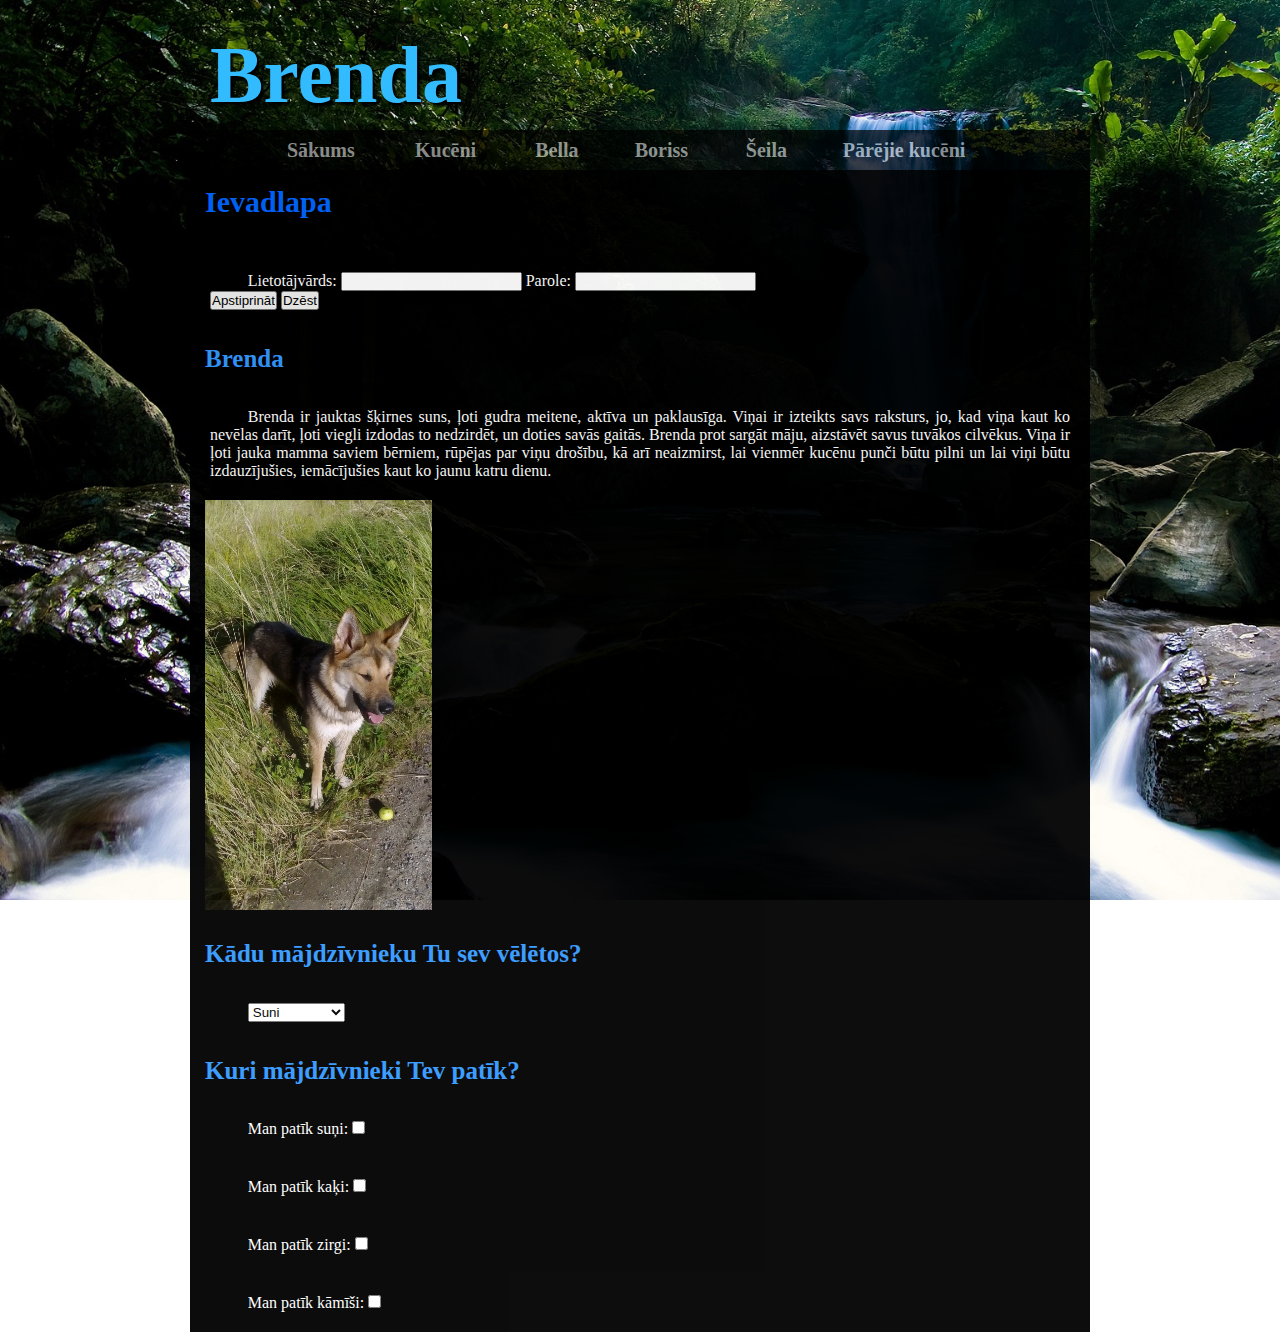
<file: index.html>
﻿<html>
<head>
<title>Laura Zemīte</title>
<meta http-equiv="Content-Type" content="text/html;charset=utf-8"/>
<link rel="stylesheet" type="text/css" href="stili.css"/>
</head>
<body>
<div id="container">
<div id="top"> 
<span id="mainTitle"> Brenda </span>
</div>
<div id="menu"> 
<div id="transbox2">
<table>
<tr>
<td><a href="index.html">Sākums</a></td>
<td><a href="1.pirma.html">Kucēni</a></td>
<td><a href="2.otra.html">Bella</a></td>
<td><a href="3.tresa.html">Boriss</a></td>
<td><a href="4.ceturta.html">Šeila</a></td>
<td><a href="5.piekta.html">Pārējie kucēni</a></td>
</tr>
</table>
</div>
</div>
<div id="text">
<div id="transbox">
<h>Ievadlapa</h>
<br>
<form>
<p>Lietotājvārds:
<input type="text" name:"vārds"/>
Parole:
<input type="password" name="parole"/>
<br>
<input type="submit" value="Apstiprināt"/>
<input type="reset" value="Dzēst"/>
<br>
</form>
<h1>Brenda</h1>
<p>Brenda ir jauktas šķirnes suns, ļoti gudra meitene, aktīva un paklausīga. Viņai ir izteikts savs raksturs, jo, kad viņa kaut ko nevēlas darīt, ļoti viegli izdodas to nedzirdēt, un doties savās gaitās. Brenda prot sargāt māju, aizstāvēt savus tuvākos cilvēkus. Viņa ir ļoti jauka mamma saviem bērniem, rūpējas par viņu drošību, kā arī neaizmirst, lai vienmēr kucēnu punči būtu pilni un lai viņi būtu izdauzījušies, iemācījušies kaut ko jaunu katru dienu.</p> 
<img src="Attēli/Brenda.jpeg" width="227" height="410"/>
<br>
<h1>Kādu mājdzīvnieku Tu sev vēlētos?</h1>
<p><select name="Džīvnieks">
<option value="option_1" selected>Suni
<option value="option_2">Kaķi
<option value="option_3">Mājas sesku
<option value="option_4">Jūras cūciņu
<option value="option_5">Citu..
</select>
<h1>Kuri mājdzīvnieki Tev patīk?</h1>
<form>
<p>Man patīk suņi:
<input type="checkbox" name="patik" value="suns"/>
<p>Man patīk kaķi:
<input type="checkbox" name="patik" value="kaki"/>
<p>Man patīk zirgi:
<input type="checkbox" name="patik" value="zirgi"/>
<p>Man patīk kāmīši:
<input type="checkbox" name="patik" value="kamisi"/>
</form>
</body>
</html>
</file>
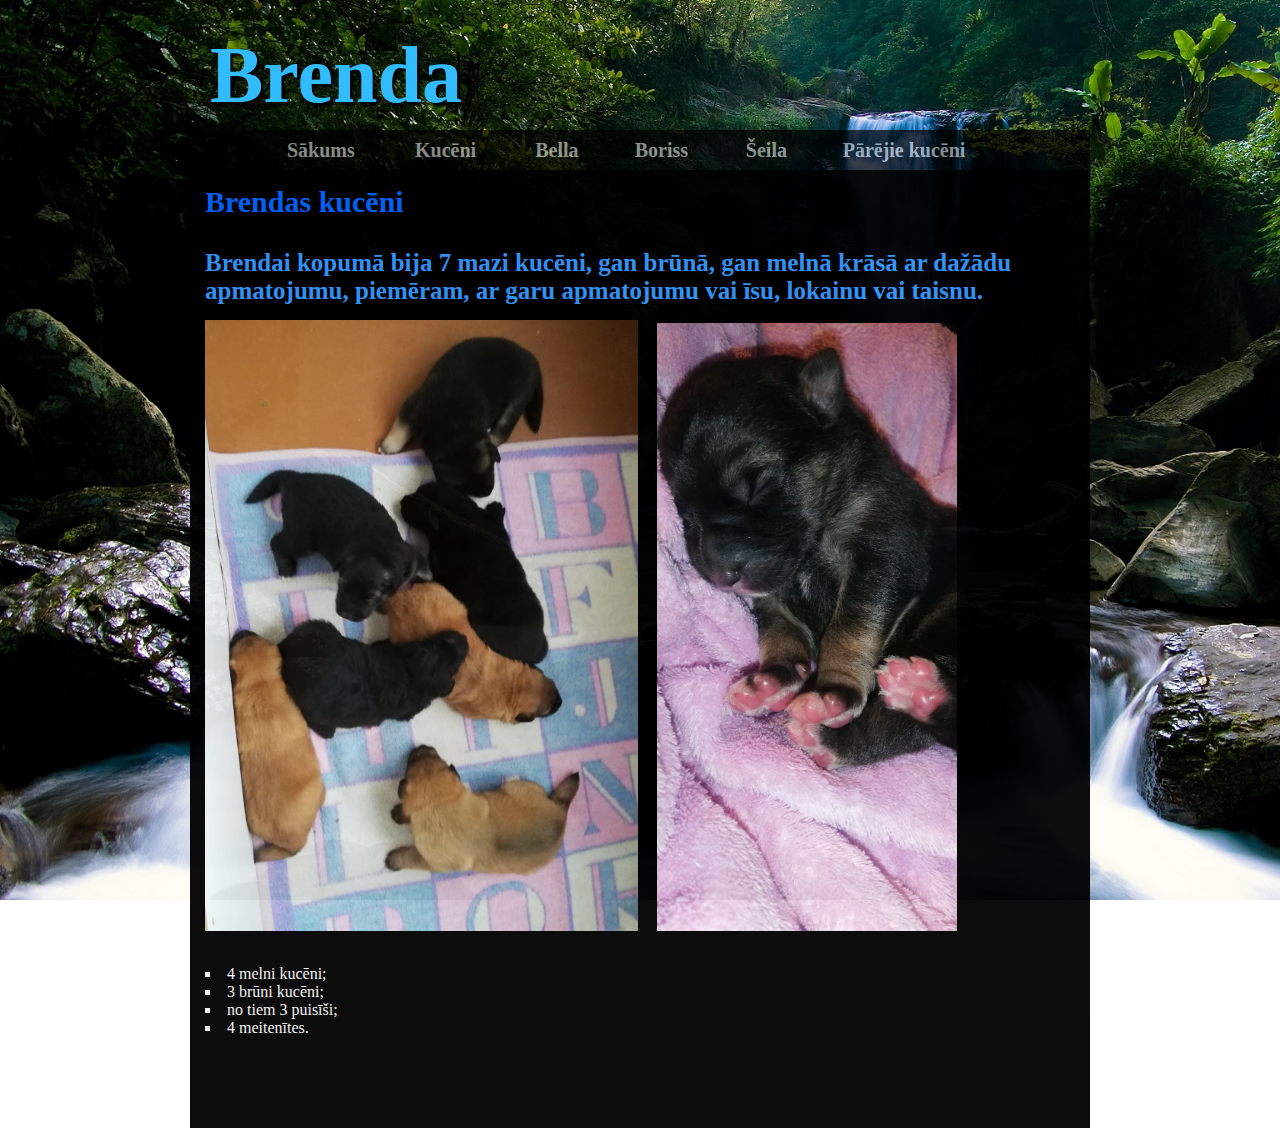
<file: 1.pirma.html>
﻿<html>
<head>
<title>Laura Zemīte</title>
<meta http-equiv="Content-Type" content="text/html;charset=utf-8"/>
<link rel="stylesheet" type="text/css" href="stili.css" />
</head>
<body>
<div id="container">
<div id="top"> 
<span id="mainTitle"> Brenda </span>
</div>
<div id="menu"> 
<div id="transbox2">
<table>
<tr>
<td><a href="index.html">Sākums</a></td>
<td><a href="1.pirma.html">Kucēni</a></td>
<td><a href="2.otra.html">Bella</a></td>
<td><a href="3.tresa.html">Boriss</a></td>
<td><a href="4.ceturta.html">Šeila</a></td>
<td><a href="5.piekta.html">Pārējie kucēni</a></td>
</tr>
</table>
</div>
</div>
<div id="text">
<div id="transbox3">
<h>Brendas kucēni</h>
<h1>Brendai kopumā bija 7 mazi kucēni, gan brūnā, gan melnā krāsā ar dažādu apmatojumu, piemēram, ar garu apmatojumu vai īsu, lokainu vai taisnu.</h1>
<img src="Attēli/7kuceni.jpeg" width="433"/>
<img src="Attēli/kucens.jpeg" width="300"/>
<ul>
<li class="a">4 melni kucēni;</li>
<li class="a">3 brūni kucēni;</li>
<li class="a">no tiem 3 puisīši;</li>
<li class="a">4 meitenītes.</li>
</ul>
<h4>
Mazie kucēni piedzima 7. oktobrī. Kucēni strauji attīstījās
un tik pat ātri arī auga augumā. Jau kopš mazām dienām kucēni
bija gudri, klausīja savu mammu un nereti parādīja arī savu raksturu.
</h4>
</div>
</div>
<div id="footer"> 
</div>
</div>
</body>
</html>
</file>
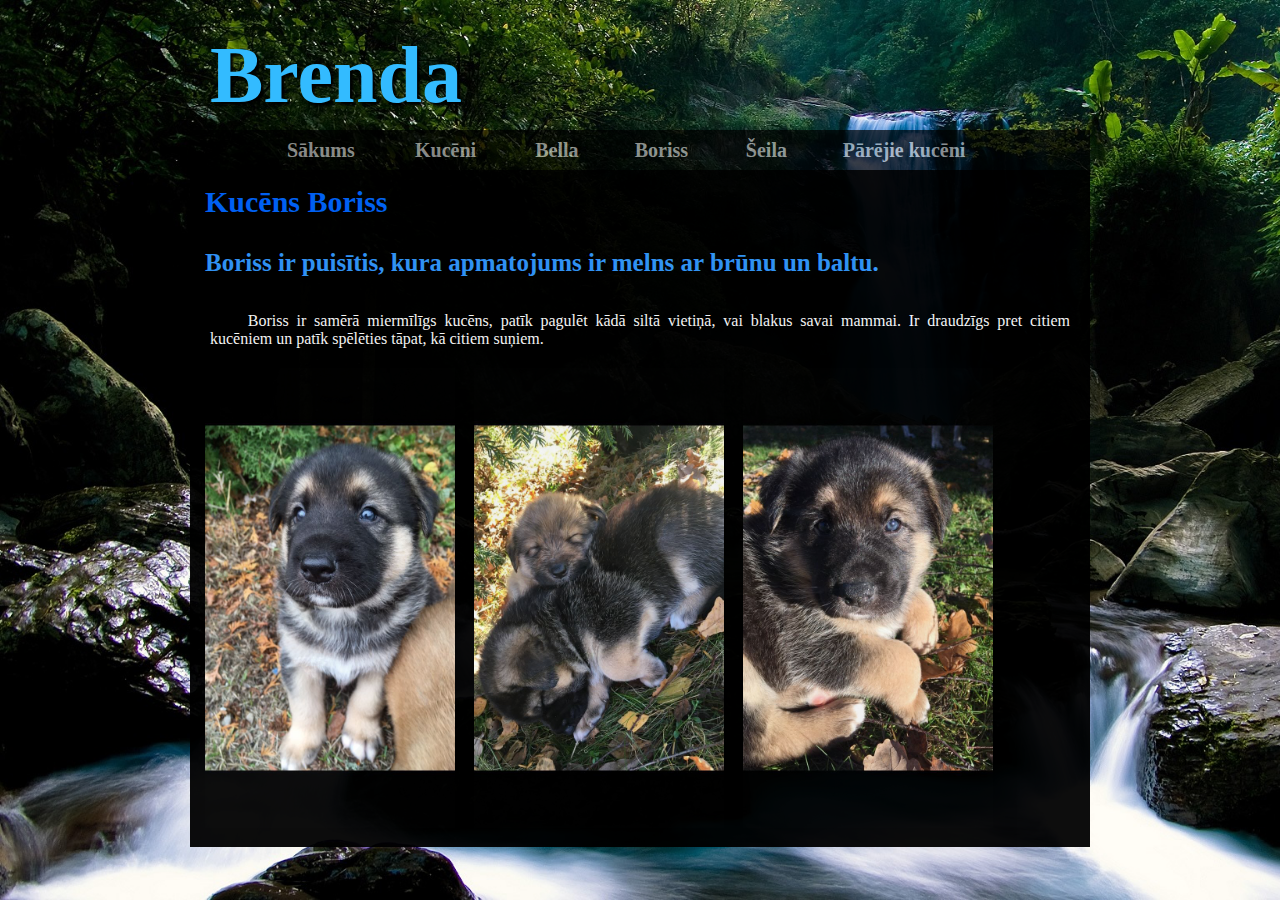
<file: 3.tresa.html>
﻿<html>
<head>
<title>Laura Zemīte</title>
<meta http-equiv="Content-Type" content="text/html;charset=utf-8"/>
<link rel="stylesheet" type="text/css" href="stili.css" />
</head>
<body>
<div id="container">
<div id="top"> 
<span id="mainTitle"> Brenda </span>
</div>
<div id="menu"> 
<div id="transbox2">
<table>
<tr>
<td><a href="index.html">Sākums</a></td>
<td><a href="1.pirma.html">Kucēni</a></td>
<td><a href="2.otra.html">Bella</a></td>
<td><a href="3.tresa.html">Boriss</a></td>
<td><a href="4.ceturta.html">Šeila</a></td>
<td><a href="5.piekta.html">Pārējie kucēni</a></td>
</tr>
</table>
</div>
</div>
<div id="text">
<div id="transbox">
<h>Kucēns Boriss</h>
<h1> Boriss ir puisītis, kura apmatojums ir melns ar brūnu un baltu.</h1>
<p>Boriss ir samērā miermīlīgs kucēns, patīk pagulēt kādā siltā vietiņā, vai blakus savai mammai. Ir draudzīgs pret citiem kucēniem un patīk spēlēties tāpat, kā citiem suņiem.</p>
<img src="Attēli/Boriss1.jpeg" width="250" height="460"/>
<img src="Attēli/Boriss2.jpeg" width="250" height="460"/>
<img src="Attēli/Boriss3.jpeg" width="250" height="460"/>
</div>
</div>
<div id="footer"> 
</div>
</div>
</body>
</html>
</file>
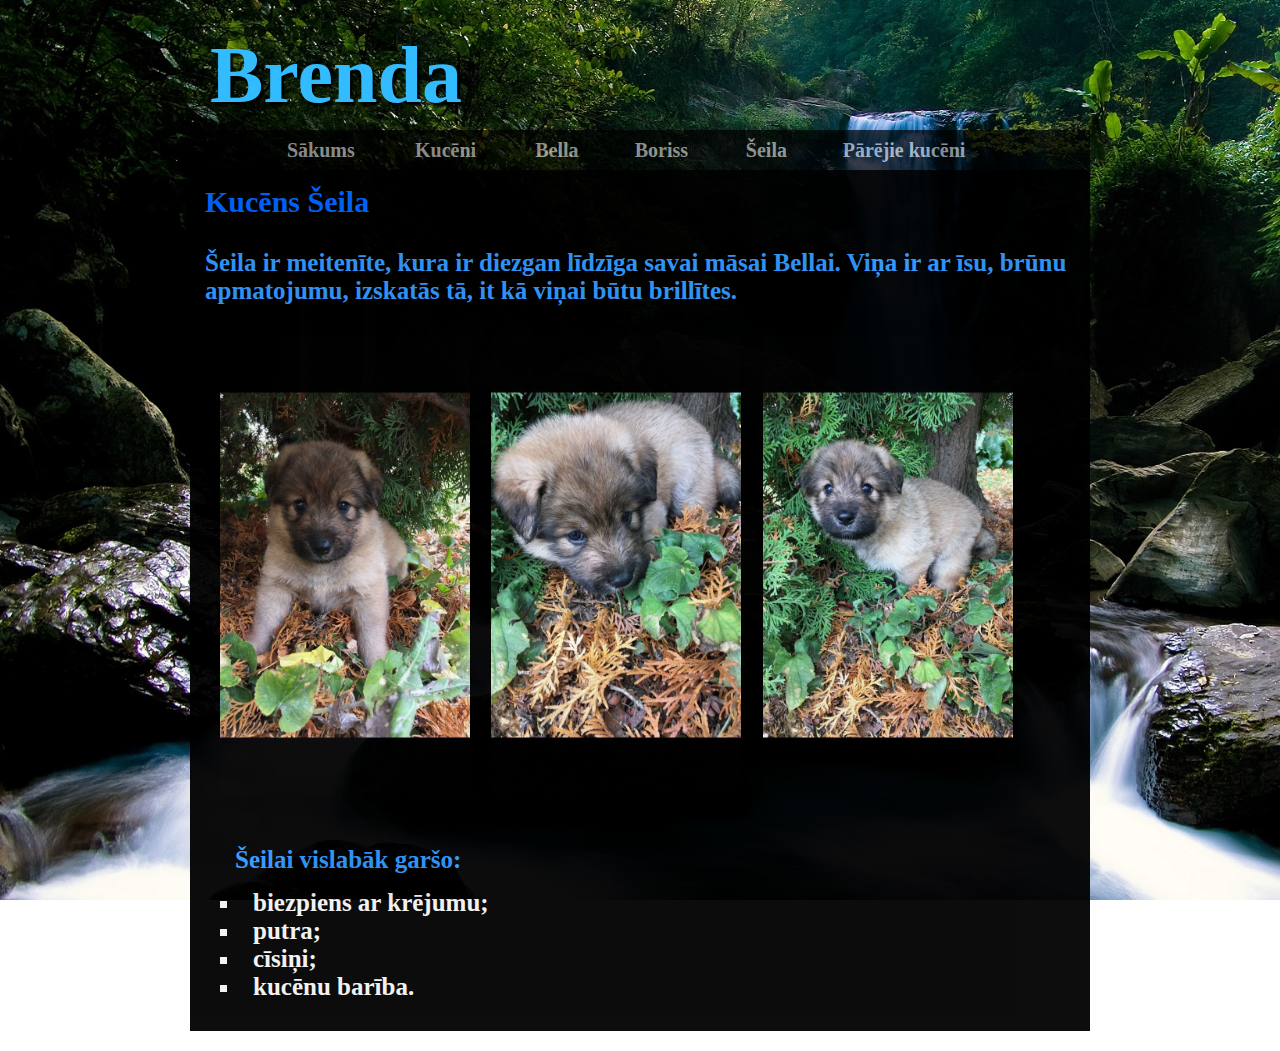
<file: 4.ceturta.html>
﻿<html>
<head>
<title>Laura Zemīte</title>
<meta http-equiv="Content-Type" content="text/html;charset=utf-8"/>
<link rel="stylesheet" type="text/css" href="stili.css" />
</head>
<body>
<div id="container">
<div id="top"> 
<span id="mainTitle"> Brenda </span>
</div>
<div id="menu"> 
<div id="transbox2">
<table>
<tr>
<td><a href="index.html">Sākums</a></td>
<td><a href="1.pirma.html">Kucēni</a></td>
<td><a href="2.otra.html">Bella</a></td>
<td><a href="3.tresa.html">Boriss</a></td>
<td><a href="4.ceturta.html">Šeila</a></td>
<td><a href="5.piekta.html">Pārējie kucēni</a></td>
</tr>
</table>
</div>
</div>
<div id="text">
<div id="transbox">
<h> Kucēns Šeila</h>
<h1>Šeila ir meitenīte, kura ir diezgan līdzīga savai māsai Bellai. Viņa ir ar īsu, brūnu apmatojumu, izskatās tā, it kā viņai būtu brillītes.<h1>
<img src="Attēli/Seila1.jpeg" width="250" height="460"/>
<img src="Attēli/Seila2.jpeg" width="250" height="460"/>
<img src="Attēli/Seila3.jpeg" width="250" height="460"/>
<ul><h1><b>Šeilai vislabāk garšo:</b></h1>
<li>biezpiens ar krējumu;</li>
<li>putra;</li>
<li>cīsiņi;</li>
<li>kucēnu barība.</li>
</ul>
</div>
</div>
<div id="footer">
</div>
</div>
</body>
</html>
</file>
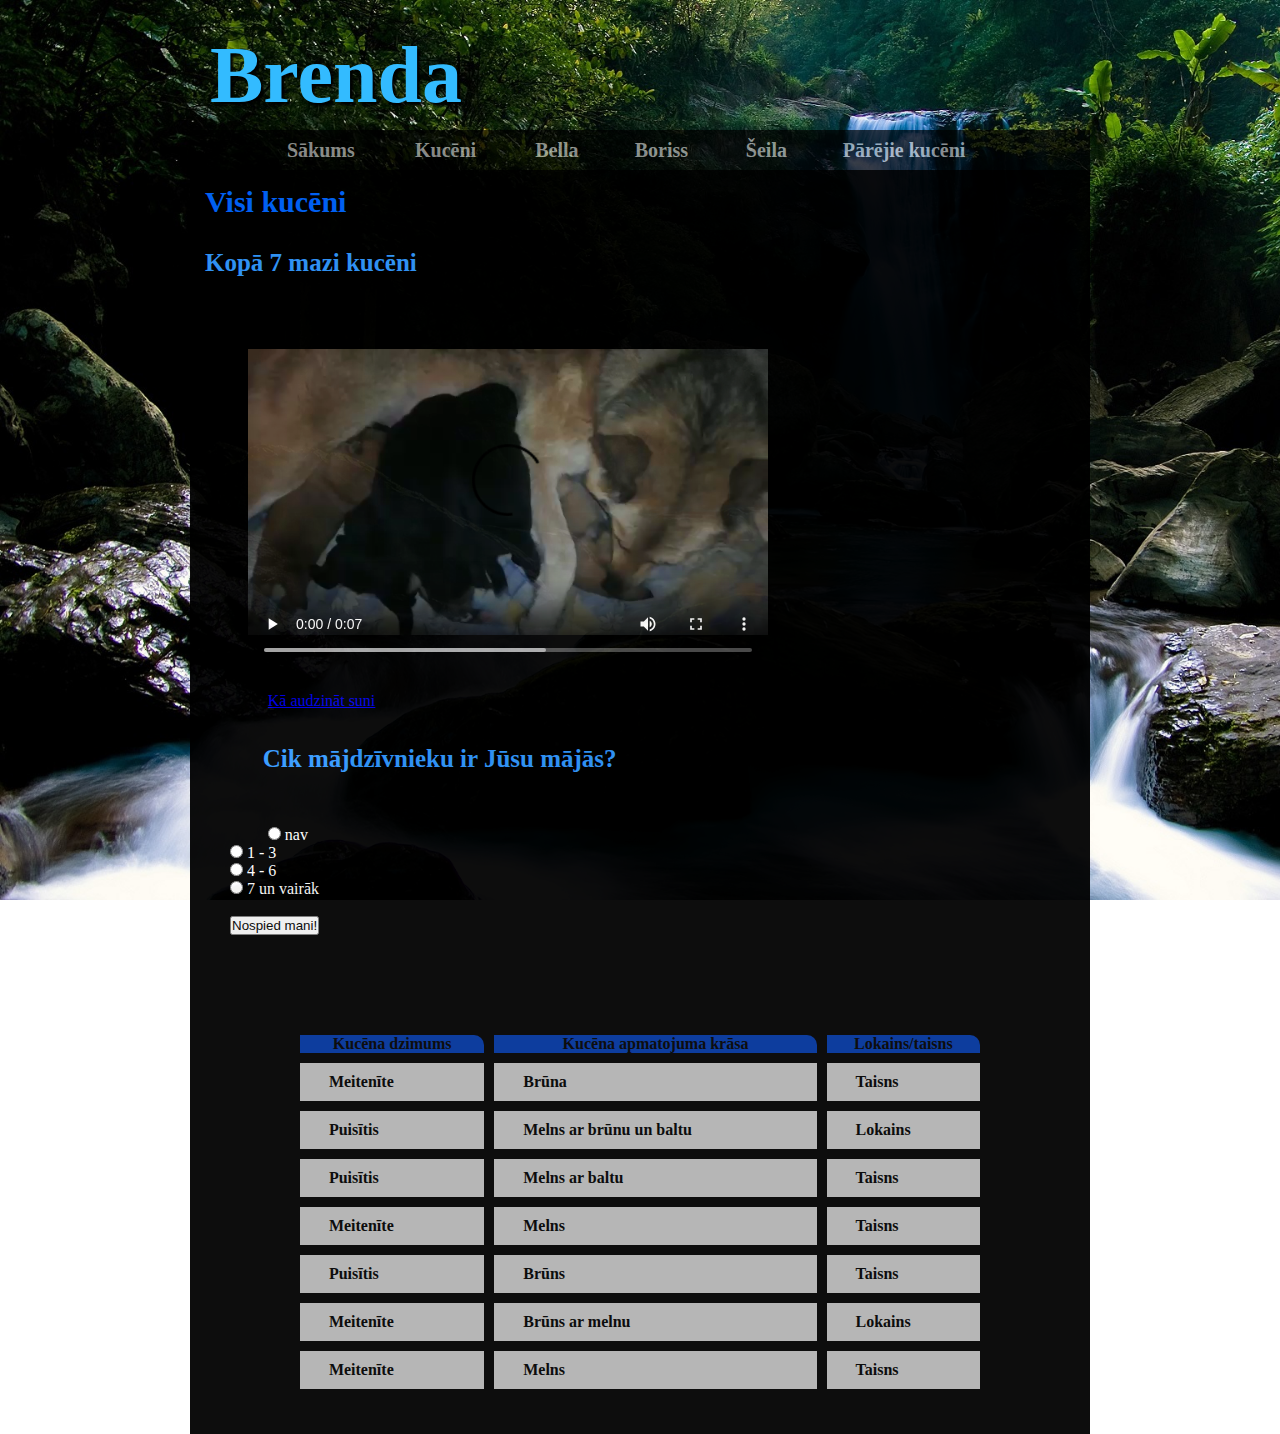
<file: 5.piekta.html>
﻿<html>
<head>
<title>Laura Zemīte</title>
<meta http-equiv="Content-Type" content="text/html;charset=utf-8"/>
<link rel="stylesheet" type="text/css" href="stili.css" />
</head>
<body>
<div id="container">
<div id="top"> 
<span id="mainTitle"> Brenda </span>
</div>
<div id="menu"> 
<div id="transbox2">
<table>
<tr>
<td><a href="index.html">Sākums</a></td>
<td><a href="1.pirma.html">Kucēni</a></td>
<td><a href="2.otra.html">Bella</a></td>
<td><a href="3.tresa.html">Boriss</a></td>
<td><a href="4.ceturta.html">Šeila</a></td>
<td><a href="5.piekta.html">Pārējie kucēni</a></td>
</tr>
</table>
</div>
</div>
<div id="text">
<div id="transbox">
<h>Visi kucēni</h>
<h1>Kopā 7 mazi kucēni</h1>
<p><video width="520" height="360" controls>
<source src="Attēli/baro.mp4" type="video/mp4">
<source src="Attēli/baro.ogg" type="video/ogg">
</video>
<table>
<tr>
<th>Kucēna dzimums</th>
<th>Kucēna apmatojuma krāsa</th>
<th>Lokains/taisns</th>
</tr>
<tr>
<td>Meitenīte</td>
<td>Brūna</td>
<td>Taisns</td>
</tr>
<tr>
<td>Puisītis</td>
<td>Melns ar brūnu un baltu</td>
<td>Lokains</td>
</tr>
<tr>
<td>Puisītis</td>
<td>Melns ar baltu</td>
<td>Taisns</td>
</tr>
<tr>
<td>Meitenīte</td>
<td>Melns</td>
<td>Taisns</td>
</tr>
<tr>
<td>Puisītis</td>
<td>Brūns</td>
<td>Taisns</td>
</tr>
<tr>
<td>Meitenīte</td>
<td>Brūns ar melnu</td>
<td>Lokains</td>
</tr>
<tr>
<td>Meitenīte</td>
<td>Melns</td>
<td>Taisns</td>
</tr>
<br>
<p><a href="https://nra.lv/maja/168109-kludas-un-padomi-audzinot-sunus.htm" target="blank">Kā audzināt suni</a>
<br>
<form>
<b><h1>Cik mājdzīvnieku ir Jūsu mājās?</b></h1>
<br>
<p><input type="radio" name="skaits" value="nav"/>
nav
<br>
<input type="radio" name="skaits" value="1 - 3"/>
1 - 3
<br>
<input type="radio" name="skaits" value="4 - 6"/>
4 - 6
<br>
<input type="radio" name="skaits" value="7 un vairāk"/>
7 un vairāk
<br>
</form>
<br>
<form>
<input type="button" value="Nospied mani!" onclick="alert ('TEV VAJAG SUNI!')">
</form>
<br>
</div>
</div>
<div id="footer"> 
</div>
</div>
</body>
</html>
</file>
<file: stili.css>
* {margin: 0;
   padding: 0;}
body
{background-image:url('Fons/fons.jpg');
background-size:cover;
background-attachment:fixed;}

div#container 
{width: 900px;              
margin: 0 auto;
margin-top:30px;}

div#top 
{width: 100%;
height: 100px;}

div#menu 
{width: 100%;
height: 40px;
border-top:3px blue;
border-bottom:3px blue;}

div#text
{width: 100%;}

#transbox
{width: 100%;
background-color:black;
filter:alpha;
opacity:0.95;}

#transbox2
{width: 100%;
height: 40px;
background-color:black;
filter:alpha;
opacity:0.7;}

#transbox3
{width: 100%;
background-color:black;
filter:alpha;
opacity:0.95;}

div#footer 
{width: 100%;
height: 20px;}

h
{font-family:Baskerville Old Face;
font-size:30px;
font-weight:bold;
color:#0066ff;
display:block;
padding:15px;}

h1
{font-family:Baskerville Old Face;
font-size:25px;
font-weight:bold;
color:#3399ff;
display:block;
padding:15px;}
h4
{font-family:Baskerville Old Face;
text-align:justify;
text-indent:1cm;
padding:20px;
font-weight:normal;}

p
{color:white;
font-family:Calibri;
text-align:justify;
text-indent:1cm;
padding:20px;}

#menu table
{height:40px;
margin: 0 auto;
width:750px;}

#menu td a
{font-family: Coruier New;
font-size:20px;
font-weight:bold;
padding:8px 20px;
text-decoration:none;
color:#bfbfbf;
height:40px;}

#menu td a:hover
{font-family: Coruier New;
font-size:20px;
font-weight:bold;
padding:8px 20px;
background-color:#a6a6a6;
filter:alpha;
opacity:0.8;
height:40px;
color:#000000;}

#text table
{border-collapse: seperate;
border-spacing:10px;
padding-top:50px;
margin:auto;
width:700px;
margin-bottom:15px;}

#text td 
{text-align:justify;
text-indent:0.5cm;
padding:10px;
color:black;
font-family:Calibri;
font-weight:bold;
background-color:#b3b3b3;}

#text th
{background-color:#003399;
font-weight:bold;
border-top-right-radius:10px;}

#mainTitle
{font-family:Engravers MT;
font-size:80px;
font-weight:bold;
color:#33bbff;
padding:20px;
text-shadow:3px 3px 3px black;}

ul
{list-style-type: square;
list-style-position:inside;
padding:15px;}

li
{font-family:Calibri;
color:#f2f2f2;}

li.a
{font-family:Calibri;
color:#f2f2f2;}

img{border:2px grey;margin-left:15px;margin-bottom:15px;}


div.img
{padding:10px 10px;
text-align:center;
background-color:grey;}
</file>
